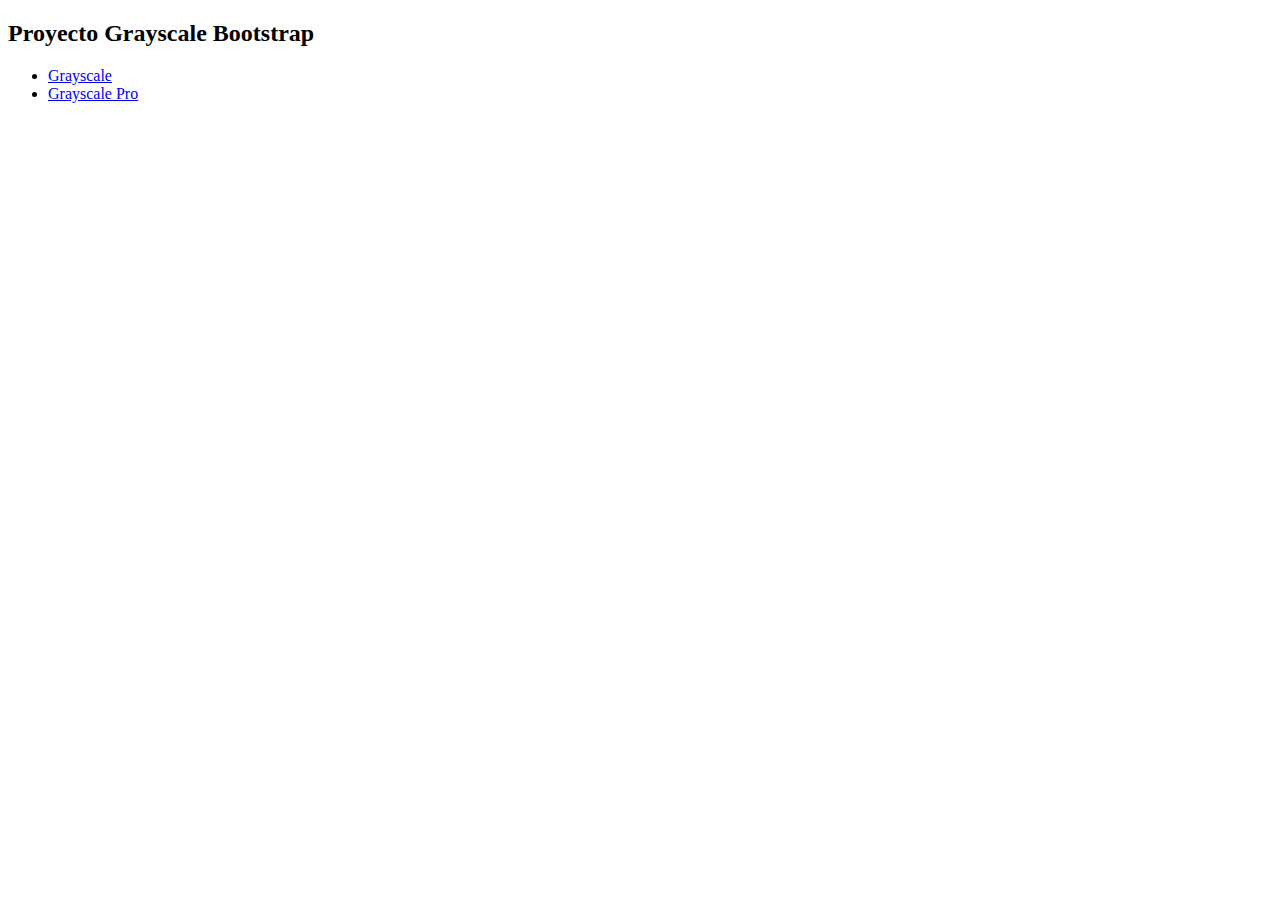
<file: index.html>
<!DOCTYPE html>
<html lang="en">
<head>
  <meta charset="UTF-8">
  <title>Home</title>
</head>
<body>
 <h2> Proyecto Grayscale Bootstrap </h2> 
   <div><ul>
    <li><a href="grayscale.html">Grayscale</a></li>
    <li><a href="gray_scale_pro.html">Grayscale Pro</a></li>
  </ul>
  </div>
  
</body>
</html>
</file>
